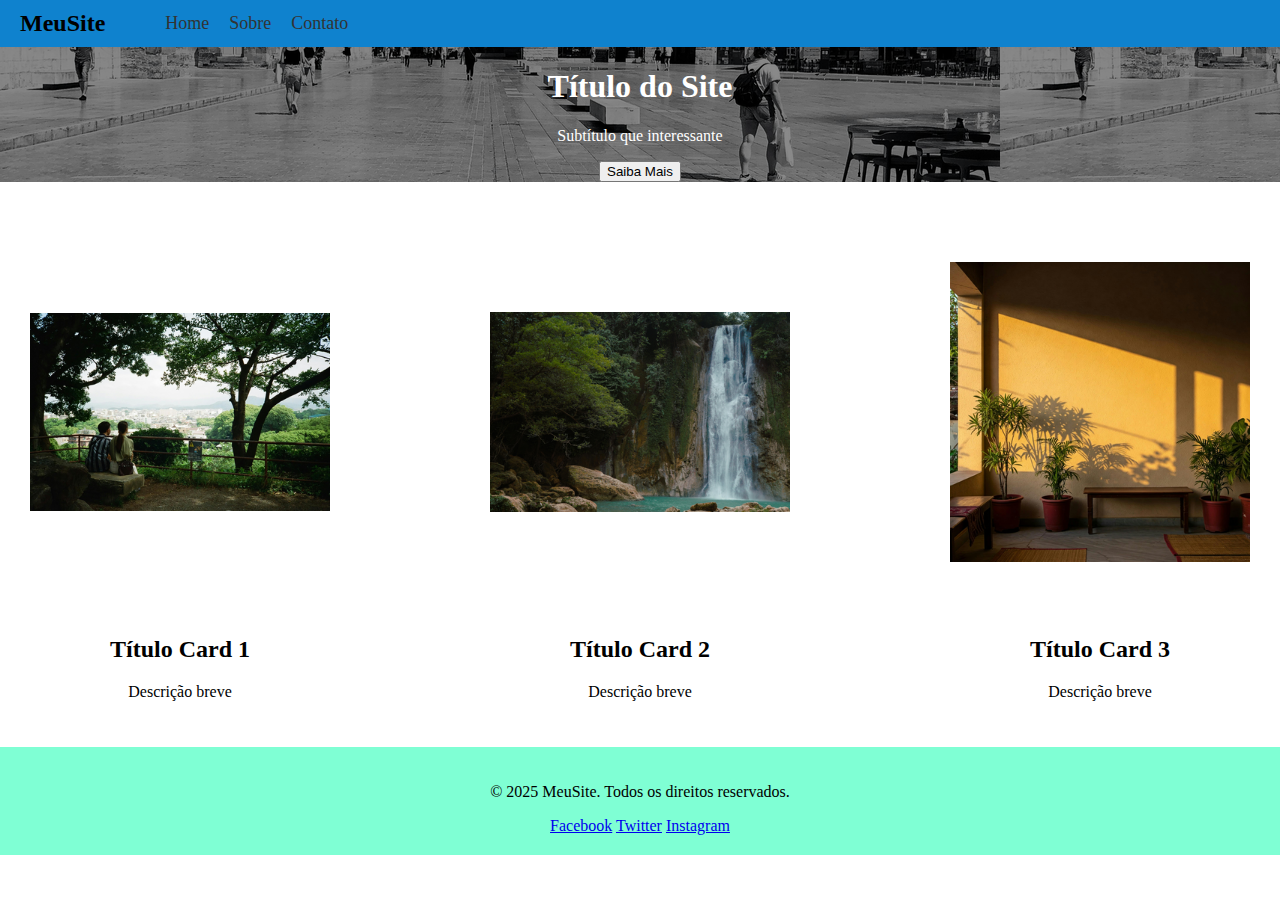
<file: WEB-I/ds122-css-assignment/index.html>
<!DOCTYPE html>
<html lang="pt-BR">
<head>
    <meta charset="UTF-8">
    <meta name="viewport" content="width=device-width, initial-scale=1.0">
    <title>Exercício CSS - Reproduzindo Layout</title>
    <link rel="stylesheet" href="style.css">
</head>
<body>
    <header>
        <div class="container-header">
            <div class="logo">MeuSite</div>
            <nav class="menu">
                <ul>
                    <li><a href="#">Home</a></li>
                    <li><a href="#">Sobre</a></li>
                    <li><a href="#">Contato</a></li>
                </ul>
            </nav>
        </div>
    </header>
    <section class="title">
        <h1>Título do Site</h1>
        <p>Subtítulo que interessante</p>
        <button>Saiba Mais</button>
    </section>
    <section class="cards">
        <div class="card">
            <img src="images/card1.png" alt="Imagem do card 1">
            <h2>Título Card 1</h2>
            <p>Descrição breve</p>
        </div>
        <div class="card">
            <img src="images/card2.png" alt="Imagem do card 2">
            <h2>Título Card 2</h2>
            <p>Descrição breve</p>
        </div>
        <div class="card">
            <img src="images/card3.png" alt="Imagem do card 3">
            <h2>Título Card 3</h2>
            <p>Descrição breve</p>
        </div>
    </section>
    <footer>
        <p>&copy; 2025 MeuSite. Todos os direitos reservados.</p>
        <div class="redes-sociais">
            <a href="#">Facebook</a>
            <a href="#">Twitter</a>
            <a href="#">Instagram</a>
        </div>
    </footer>
</body>
</html>
</file>
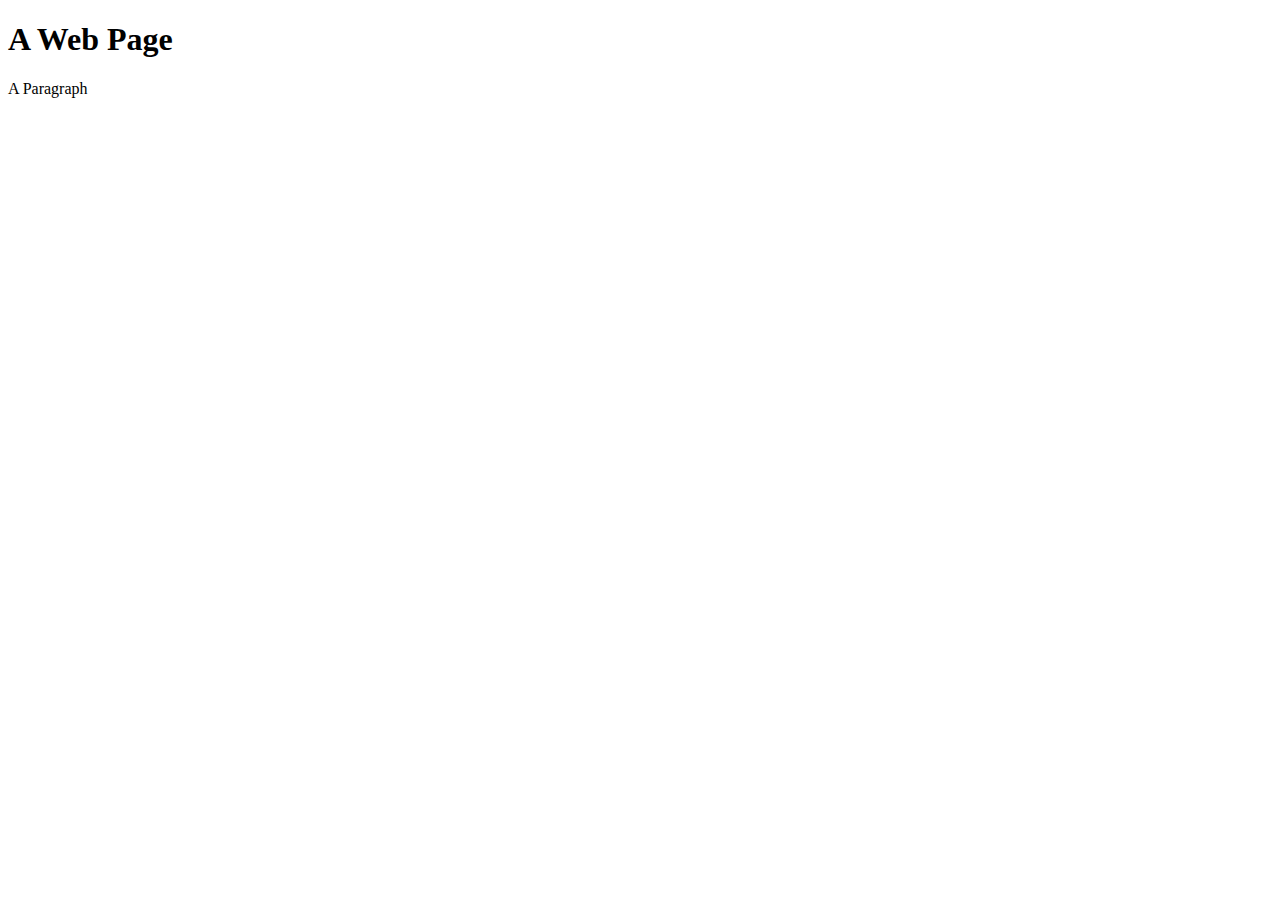
<file: WEB-I/ds122-js-exercises-assignment/index.html>
<!DOCTYPE html>
<html>

<head>
  <!-- TODO: Trocar o nome do arquivo abaixo! -->
  <script src="js/ex6.js"></script>
</head>

<body>
  <h1>A Web Page</h1>
  <p id="demo">A Paragraph</p>
</body>

</html>
</file>
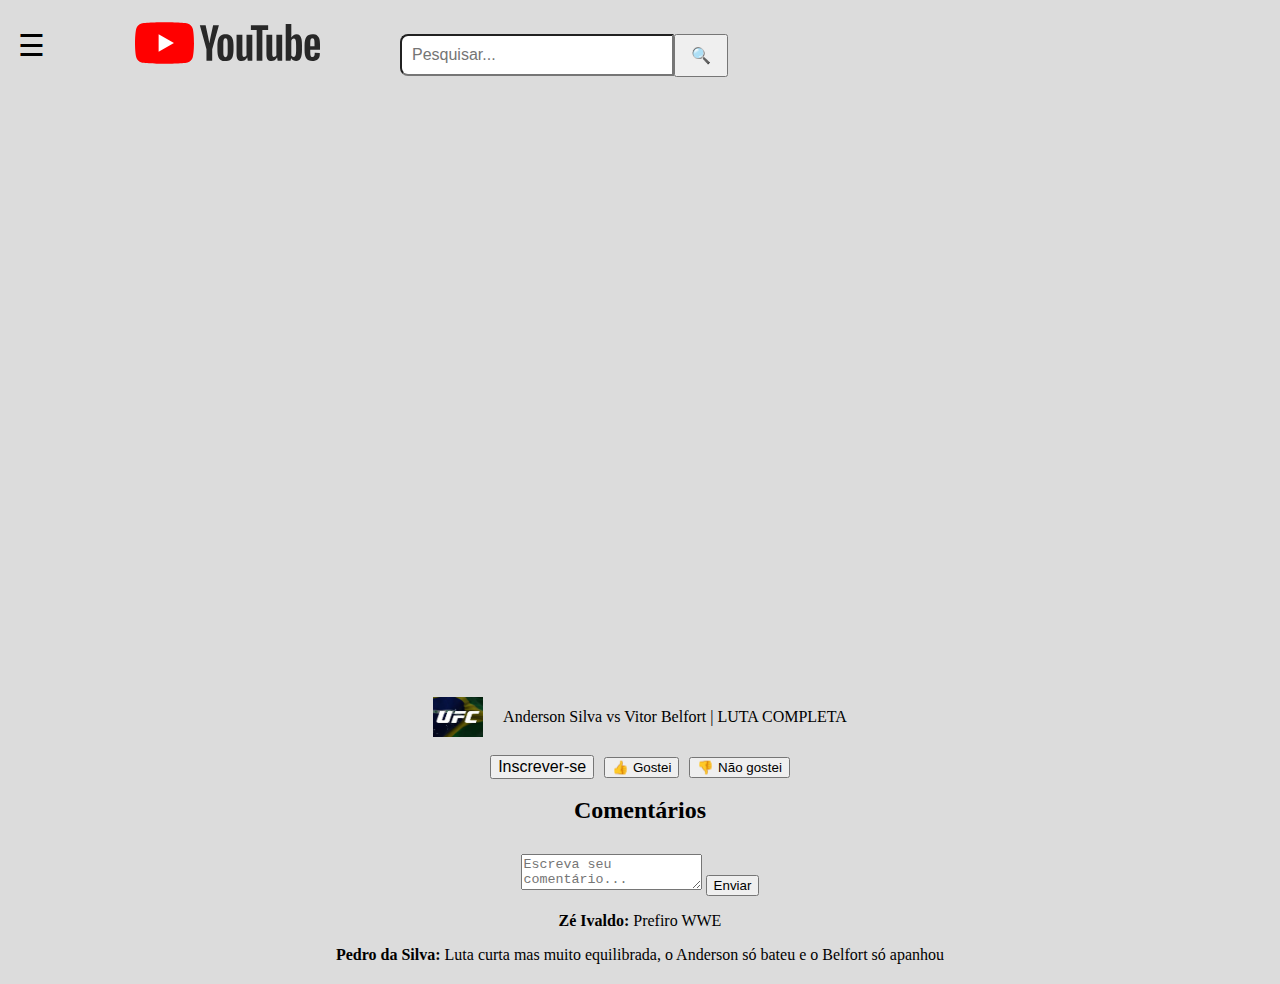
<file: WEB-I/ds122-youtube-assignment/index.html>
<!DOCTYPE html>
<html>

<head>
    <meta charset="UTF-8">
    <meta name="viewport" content="width=device-width, initial-scale=1.0">
    <title>(27) Anderson Silva vs Belfort | LUTA COMPLETA</title>
    <link rel="icon" href="img/images.png" type="image/x-icon">
    <link rel="stylesheet" href="style.css">
</head>

<body>
    <div class="Logoetals">
        <div class="menu-icon">
            <button id="menuButton" class="menu-button">☰</button>
        </div>
        <div class="logo-img">
            <img src="img/youtube.svg" height="70" width="185">
        </div>

        <div class="barra-pesquisa">
            <input type="text" placeholder="Pesquisar...">
            <button>🔍</button>
        </div>
    </div>

    <div class="TeladoYT"><iframe width="850" height="515" src="https://www.youtube.com/embed/-VPzcEgEFEw"
            frameborder="0" allowfullscreen>
        </iframe></div>

    <div class="hahaha">
        <img id="logocanal" src="img/images.jpeg" height="40" width="50">Anderson Silva vs Vitor Belfort | LUTA COMPLETA
    </div>

    <div id="InscricaoContainer">
        <button id="Inscricao">Inscrever-se</button>
        <button id="Curtir">👍 Gostei</button>
        <button id="Descurtir">👎 Não gostei</button>
    </div>

    <div class="comentarios">
        <h2>Comentários</h2>

        <div class="novo-comentario">
            <textarea placeholder="Escreva seu comentário..."></textarea>
            <button>Enviar</button>
        </div>

        <div class="comentario">
            <p><strong>Zé Ivaldo:</strong> Prefiro WWE </p>
        </div>

        <div class="comentario">
            <p><strong>Pedro da Silva:</strong> Luta curta mas muito equilibrada, o Anderson só bateu e o Belfort só
                apanhou</p>
        </div>

    </div>
</body>

</html>
</file>
<file: WEB-I/ds122-css-assignment/style.css>
header {
    text-align: center;
    background-color: rgb(15, 130, 206);
    display: flex;
}

.container-header {
    display: flex;
    align-items: center;
    justify-content: space-between;
    padding: 10px 20px;
    gap: 60px;
}

.logo {
    font-size: 24px;
    font-weight: bold;
}

.menu ul {
    list-style: none;
    display: flex;
    gap: 20px;
    margin: 0;
    padding: 0;
}

.menu a {
    text-decoration: none;
    color: #333;
    font-size: 18px;
}

.title {
    color: white;
    text-align: center;
    flex-wrap: wrap;
    background-image: url(images/bg.png);
    background-position: 0cqmax;
}

.cards {
    text-align: center;
    display: flex;
    justify-content: space-between;
    margin: 30px 30px 30px;
}

.card img {
    width: 300px;
    height: 400px;
    object-fit: scale-down;
}

html,
body {
    height: 100%;
    margin: 0;
    padding: 0;
    display: flex;
    flex-direction: column;
}

main {
    flex: 1;
}

footer {
    background-color: aquamarine;
    padding: 20px;
    text-align: center;
    margin-bottom: 0px;
}
</file>
<file: WEB-I/ds122-youtube-assignment/style.css>
body {
    background-color: gainsboro
}

.barra-pesquisa {
    display: flex;
    align-items: center;
    justify-content: center;
    margin-top: 20px;
}

.barra-pesquisa input {
    padding: 10px;
    font-size: 16px;
    border-radius: 8px 0 0 8px;
    width: 250px;
    outline: none;
}

.barra-pesquisa button {
    padding: 10px 15px;
    font-size: 16px;
    cursor: pointer;
}

.Logoetals {
    display: flex;
    align-items: center;
    gap: 80px;
    margin-bottom: 50px;
}

.menu-button {
    font-size: 30px;
    background: none;
    border: none;
    cursor: pointer;
    padding: 10px;
}

.TeladoYT {
    display: flex;
    align-items: center;
    justify-content: center;
    margin-bottom: 50px;
}

.hahaha {
    display: flex;
    align-items: center;
    justify-content: center;
    text-align: center;
    gap: 20px;
    margin-bottom: 20px;
}

#InscricaoContainer {
    display: flex;
    align-items: center;
    justify-content: center;
    height: 20px;
    gap: 10px;
}

#Inscricao {
    font-size: 16px;
    gap: 10px;
}

.comentarios {
    margin-bottom: 20px;
    text-align: center;
}

.novo-comentario {
    margin-top: 30px;
    text-align: center;
}
</file>
